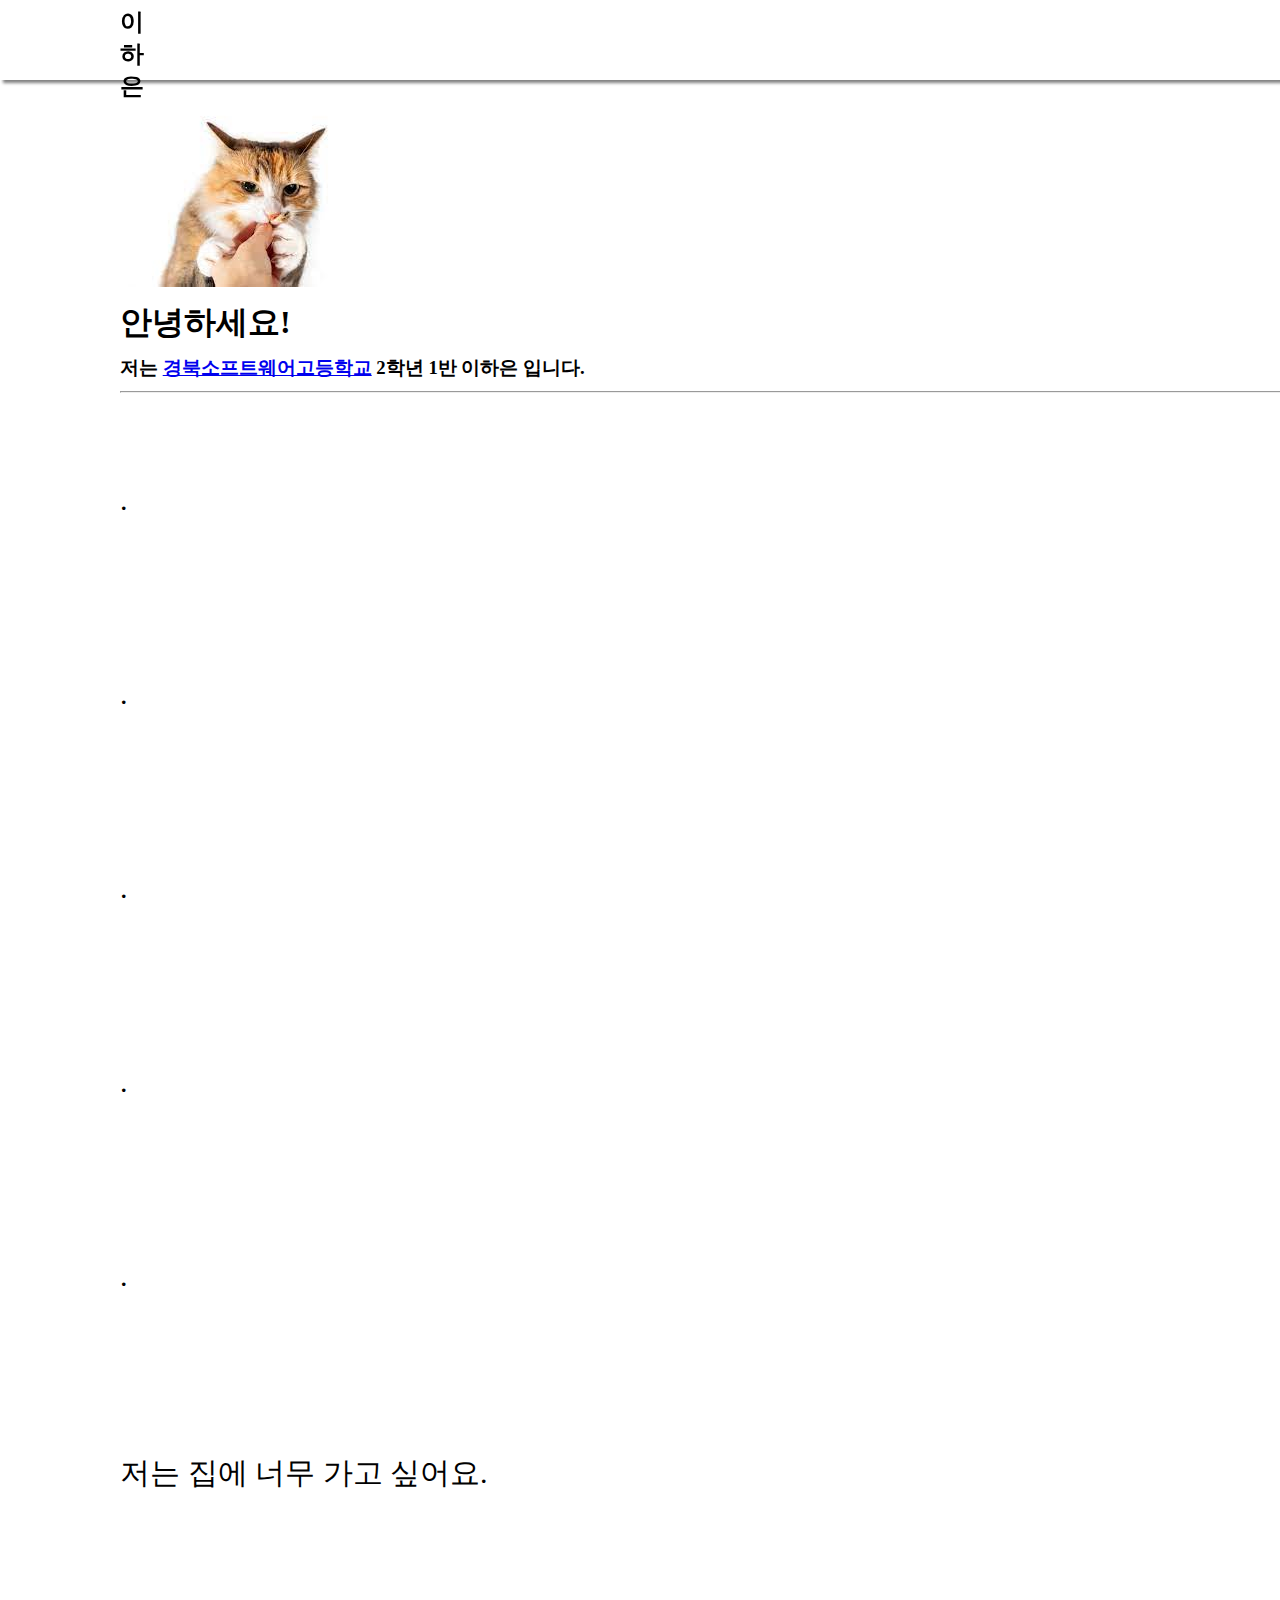
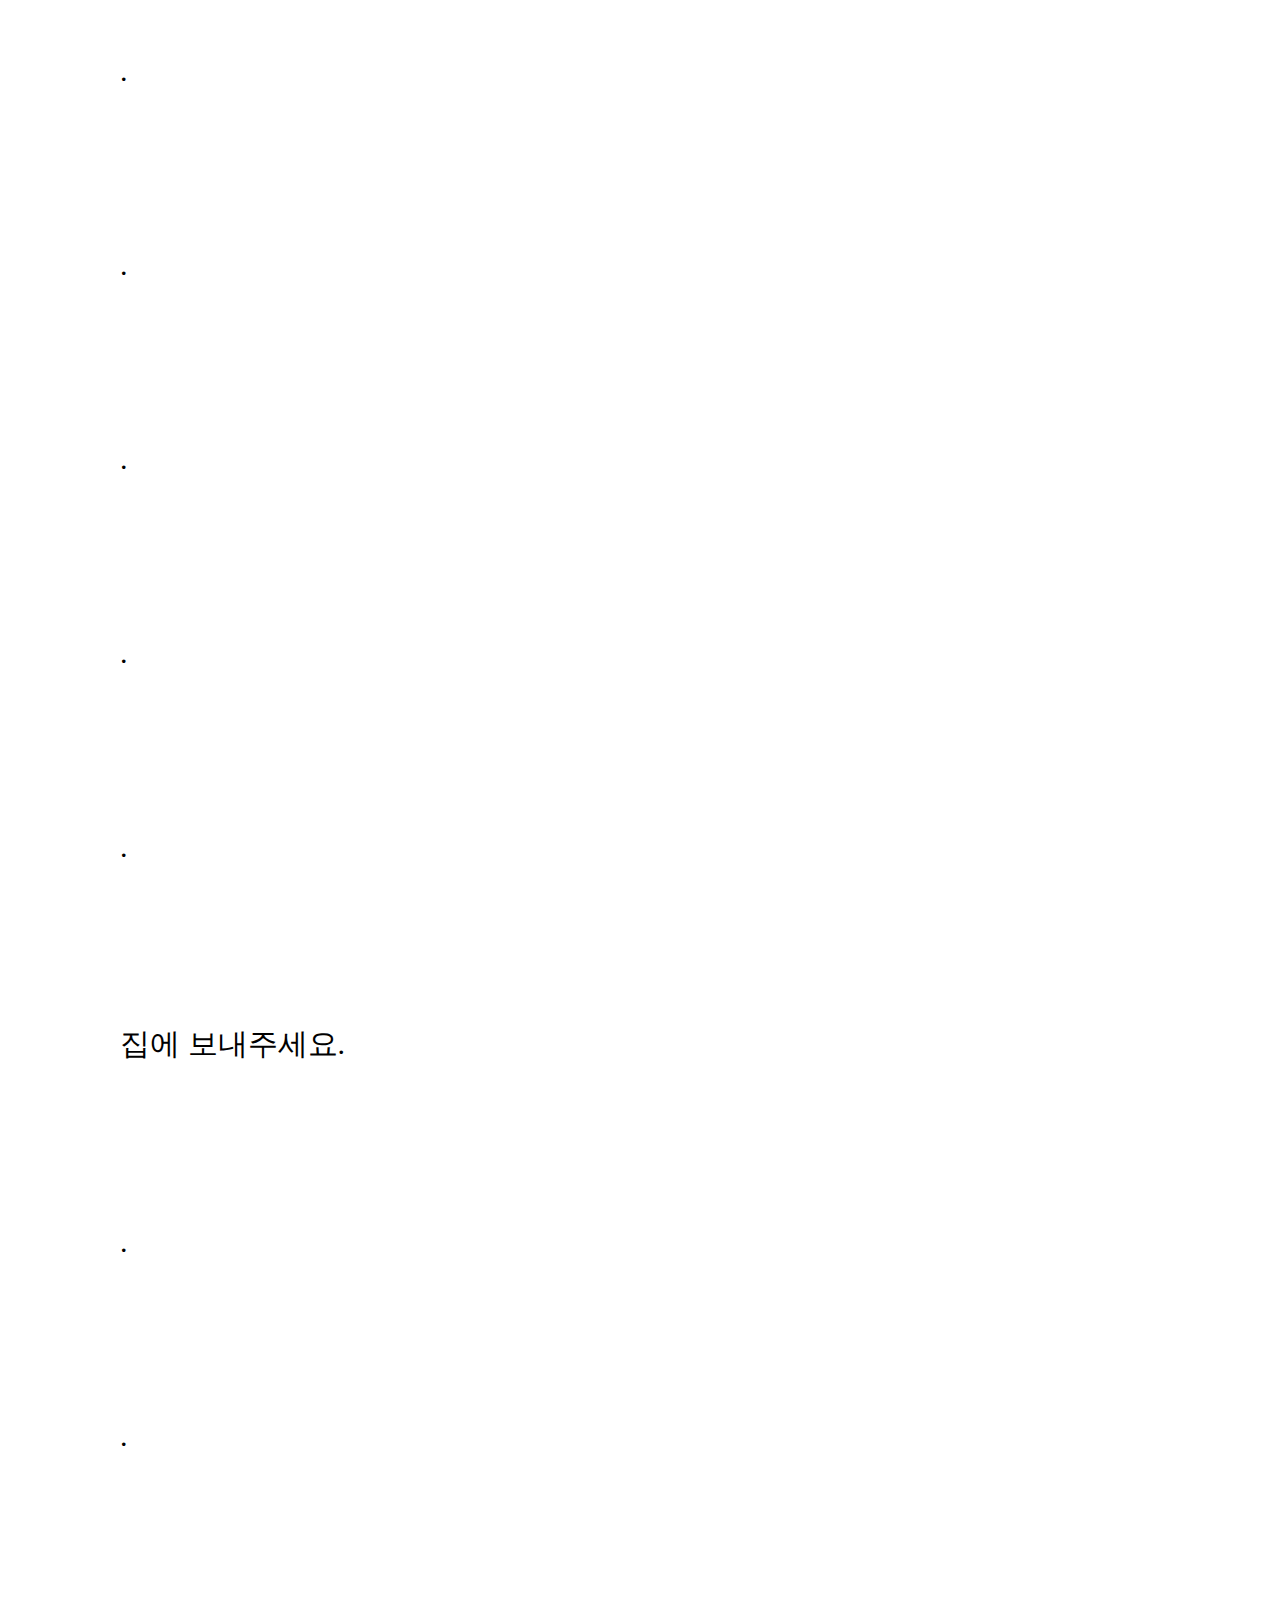
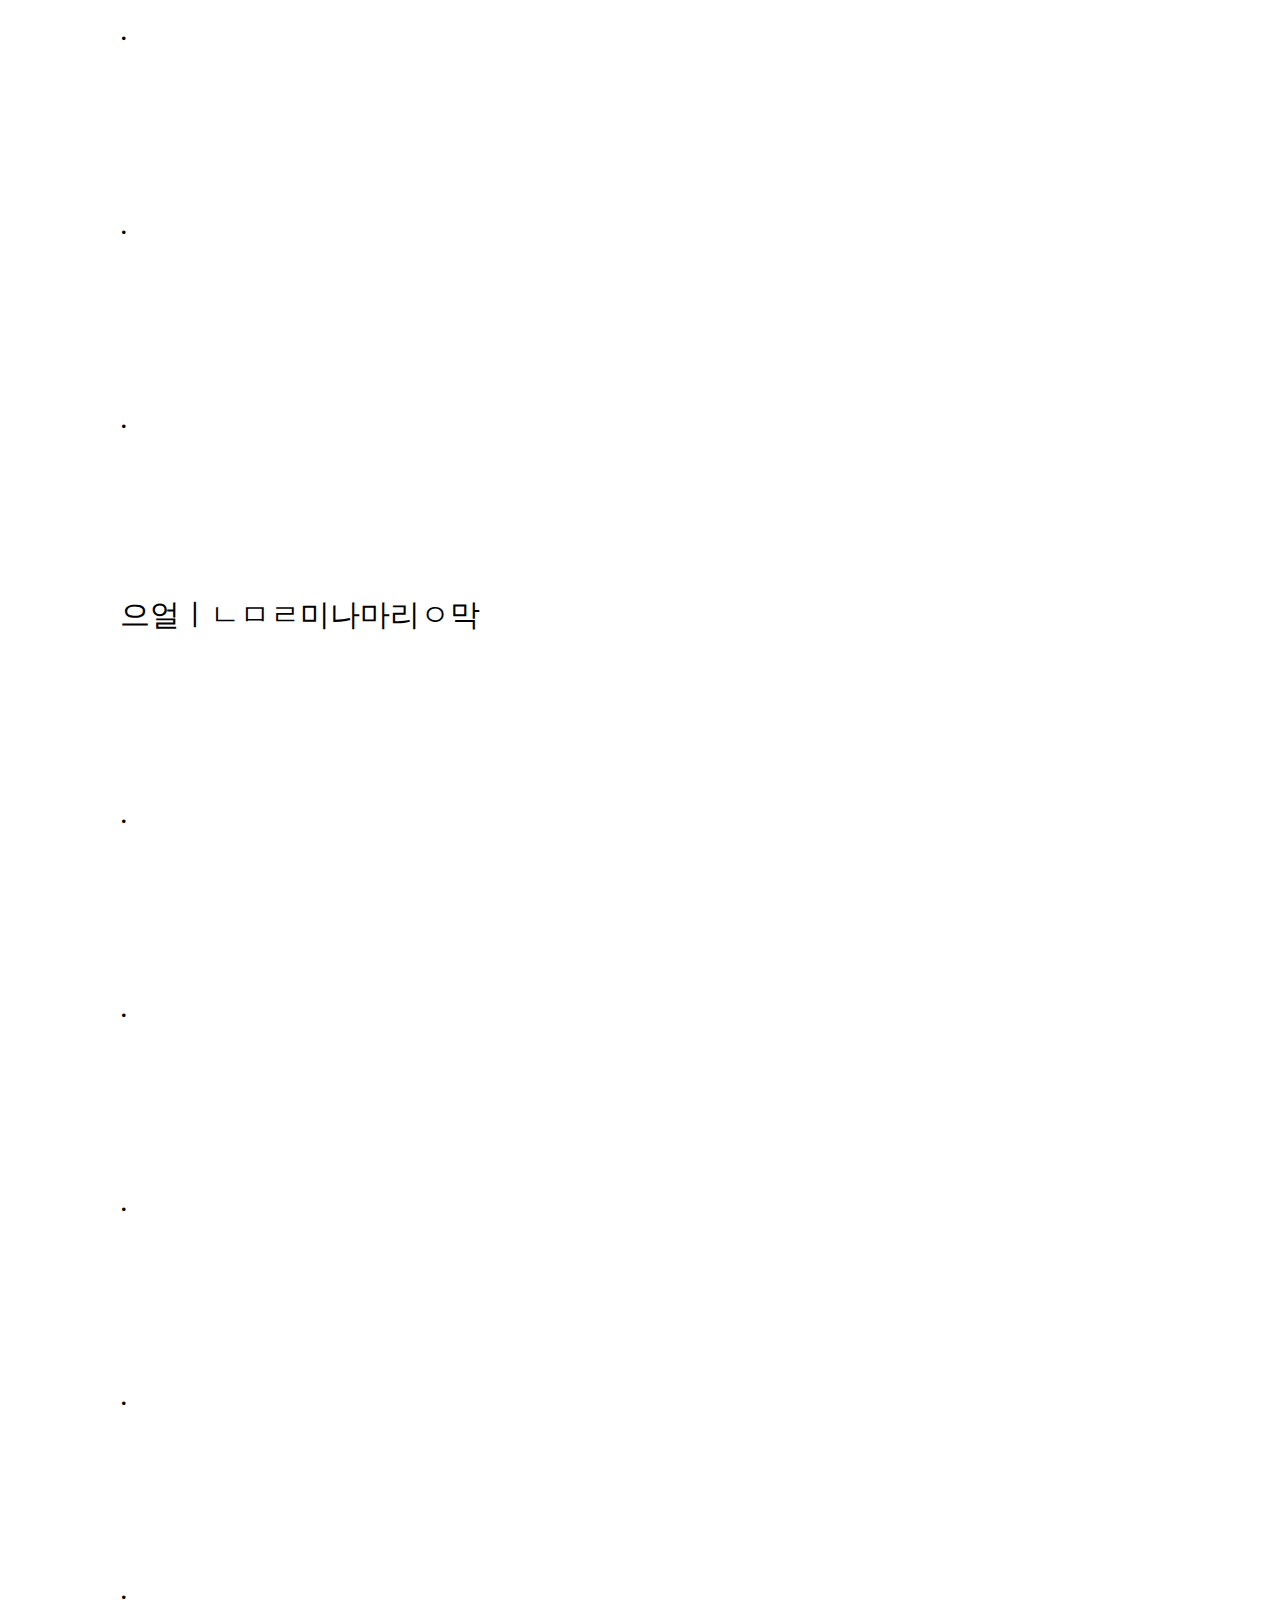
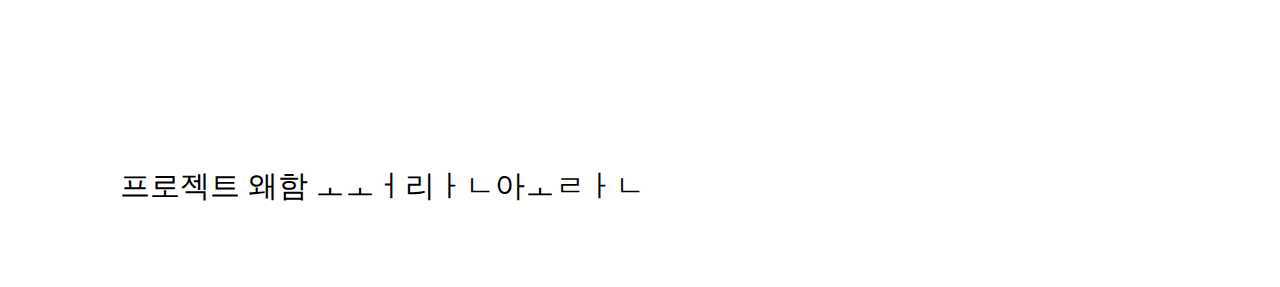
<file: index.html>
<!DOCTYPE html>
<html lang="ko">
<head>
  <meta charset="UTF-8">
  <meta http-equiv="X-UA-Compatible" content="IE=edge">
  <meta name="viewport" content="width=device-width, initial-scale=1.0">
  <title>간단한 자기소개 페이지 만들기</title>
  <style>
    *{
      padding: 0;
      margin: 0;
    }
    .topnav{
      display: flex;
      align-items: center;
      box-shadow: 3px 3px 3px gray;
      position: fixed;
      width: 100%;
      height: 80px;
      background-color: white;
      padding-left: 120px;
    }
    .mainnav{
      margin-left: 1200px;
      display: flex;
    }
    .mainnav li{
      all: unset;
      margin-left: 10px;
      margin-right: 10px;
    }
    .mainnav a:hover{
      color: rgb(52, 218, 162);
    }
    .mainnav a::after{
      content: "";
      width: 0%;
      background-color: rgb(52, 218, 162);
      display: block;
      transition: 0.8s;      
    }
    .mainnav a:hover::after{
      width: 100%;
      height: 2px;
    }
    .mainnav a{
      all: unset;
      cursor: pointer;
      font-size: 18px;
      font-weight: 700;
    }
    .main{
      padding-top: 100px;
      padding-left: 120px;
    }
    img{
      padding-bottom: 10px;
    }
    .hello h1, .hello h3{
      padding-bottom: 10px;
    }
    .hello hr{
      margin-bottom: 10px;
      width: 1600px;
    }
    .hell p{
      padding-top: 80px;
      padding-bottom: 80px;
      font-size: 30px;
    }
  </style>
</head>
<body>
  <div class="topnav">
    <h2>2111이하은</h2>
    <ul class="mainnav">
      <li><a href="index.html">메인화면</a></li>
      <li><a href="cat.html">나만없어고먐미</a></li>
      <li><a href="homeworks.html">HOMEWORKS</a></li>
    </ul>
  </div>
  <div class="main">
    <div class="hello">
      <img src="[data-uri]" alt="cat">
      <h1 class="title">안녕하세요!</h1>
      <h3>저는 <a href="http://school.gyo6.net/gbsw">경북소프트웨어고등학교</a> 2학년 1반 이하은 입니다.</h3>
      <hr>
    </div>
    <div class="hell">
      <p>.</p>
      <p>.</p>
      <p>.</p>
      <p>.</p>
      <p>.</p>
      <p>저는 집에 너무 가고 싶어요.</p>
      <p>.</p>
      <p>.</p>
      <p>.</p>
      <p>.</p>
      <p>.</p>
      <p>집에 보내주세요.</p>
      <p>.</p>
      <p>.</p>
      <p>.</p>
      <p>.</p>
      <p>.</p>
      <p>으얼ㅣㄴㅁㄹ미나마리ㅇ막</p>
      <p>.</p>
      <p>.</p>
      <p>.</p>
      <p>.</p>
      <p>.</p>
      <p>프로젝트 왜함 ㅗㅗㅓ리ㅏㄴ아ㅗㄹㅏㄴ</p>
    </div>
  </div>
</body>
</html>
</file>
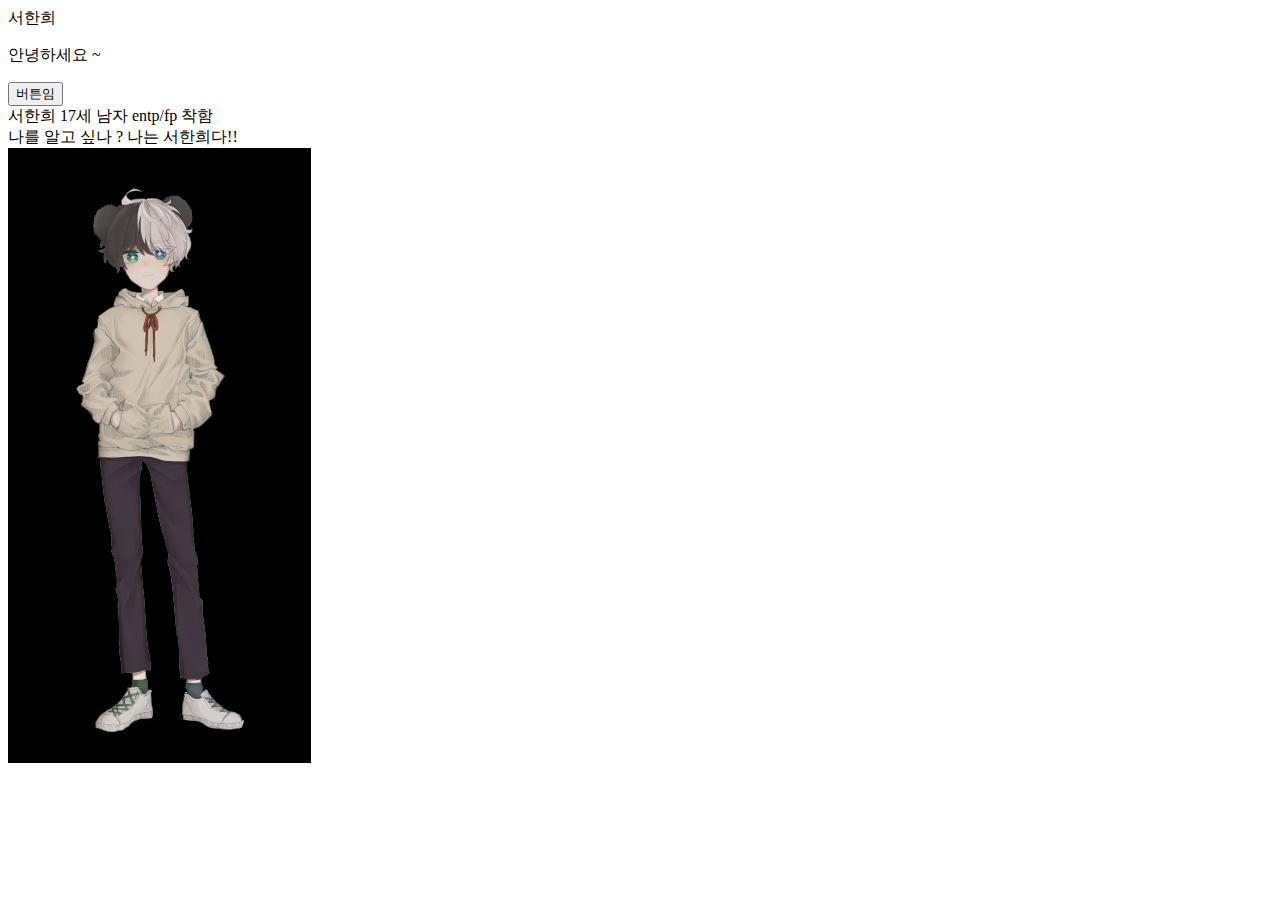
<file: 14서한희/creadit/index.html>
<!DOCTYPE html>
<html>
<head>
  <meta charset="UTF-8">
  <title>Document</title>
</head>
<body>
  <h8>서한희</h8>
  <p>안녕하세요 ~</p>
  <a href="https://www.gogle.com"><button>버튼임</button></a>
  <ui>
    <li>서한희 17세 남자 entp/fp 착함</li>
    <li>나를 알고 싶나 ? 나는 서한희다!!</li>
  </ui>
  <a href="https://www.instagram.com/long_zzo/">
  <img src="롱쪼.png"></a>

</body>
</html>
</file>
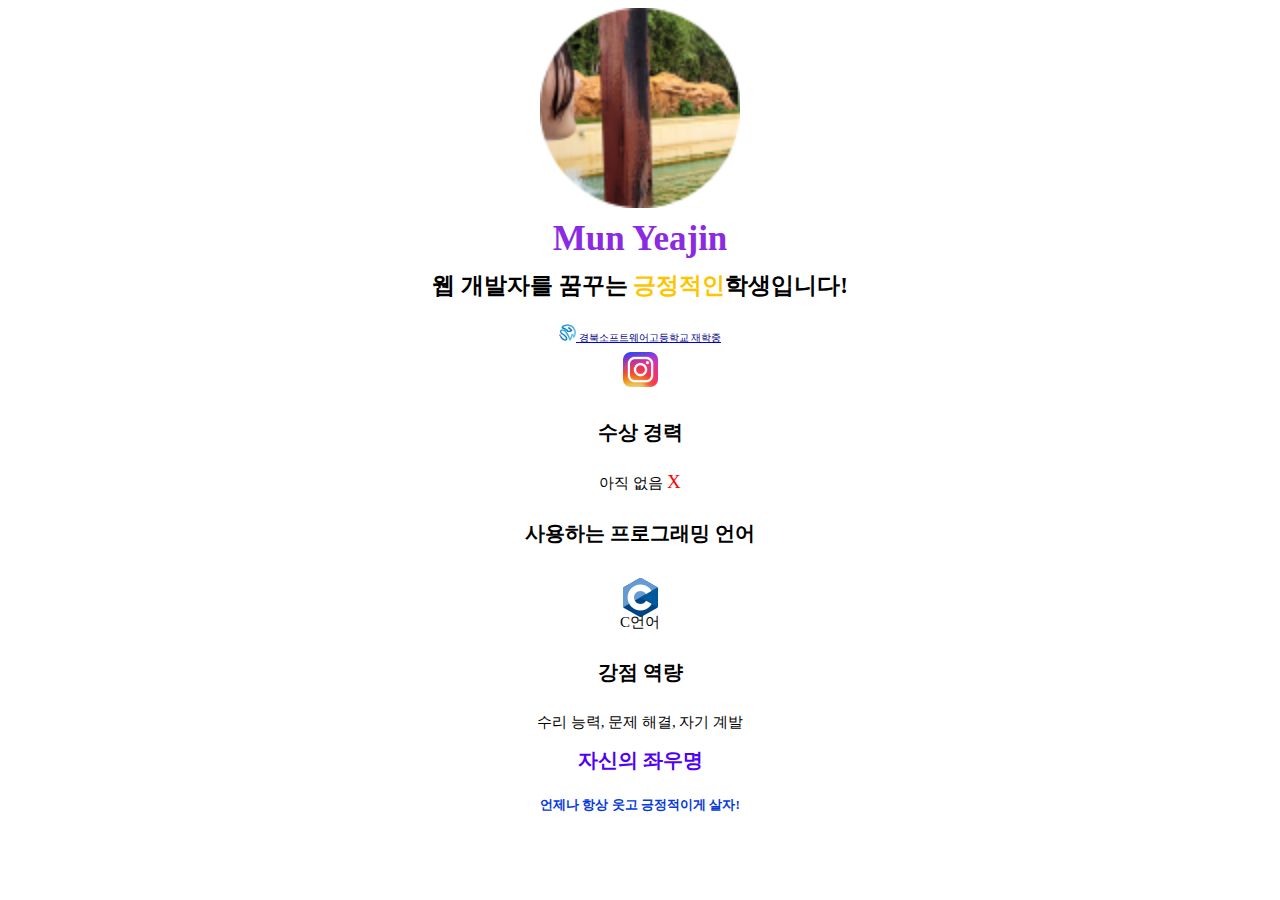
<file: 예진/web-문예진/index.html>
<!DOCTYPE html>
<html lang="en">
<head>
    <meta charset="UTF-8">
    <meta name="viewport" content="width=device-width, initial-scale=1.0">
    <title>introduce</title>
    <link href="css/index.css" rel="stylesheet">
</head>
<body>
    <img src="사진/profile.png" class="profile">
    <h1 class="name">Mun Yeajin</h1>
    <h3 class="word">웹 개발자를 꿈꾸는 <span style="color: rgb(255, 196, 0);">긍정적인</span>학생입니다!</h3>

    <a href="http://school.gyo6.net/gbsw"><p class="school"><img src="사진/school.png" class="symbol">
    경북소프트웨어고등학교 재학중</p></a>
    <a href="https://instagram.com/hakadeqp122?igshid=MzNlNGNkZWQ4Mg==">
        <img src="사진/인스타.png" class="log">
    </a>

    <p class="title">수상 경력</p>
    <p class="content">아직 없음 <span class="X">X</span></p>

    <p class="title">사용하는 프로그래밍 언어</p>
    <p class="content"><img src="사진/c.svg" class="log"> C언어</p>

    <p class="title">강점 역량</p>
    <p class="content">수리 능력, 문제 해결, 자기 계발</p>

    <h3 class="j">자신의 좌우명</h3>
    <h5 class="text">언제나 항상 웃고 긍정적이게 살자!</h5>

</body>
</html>
</file>
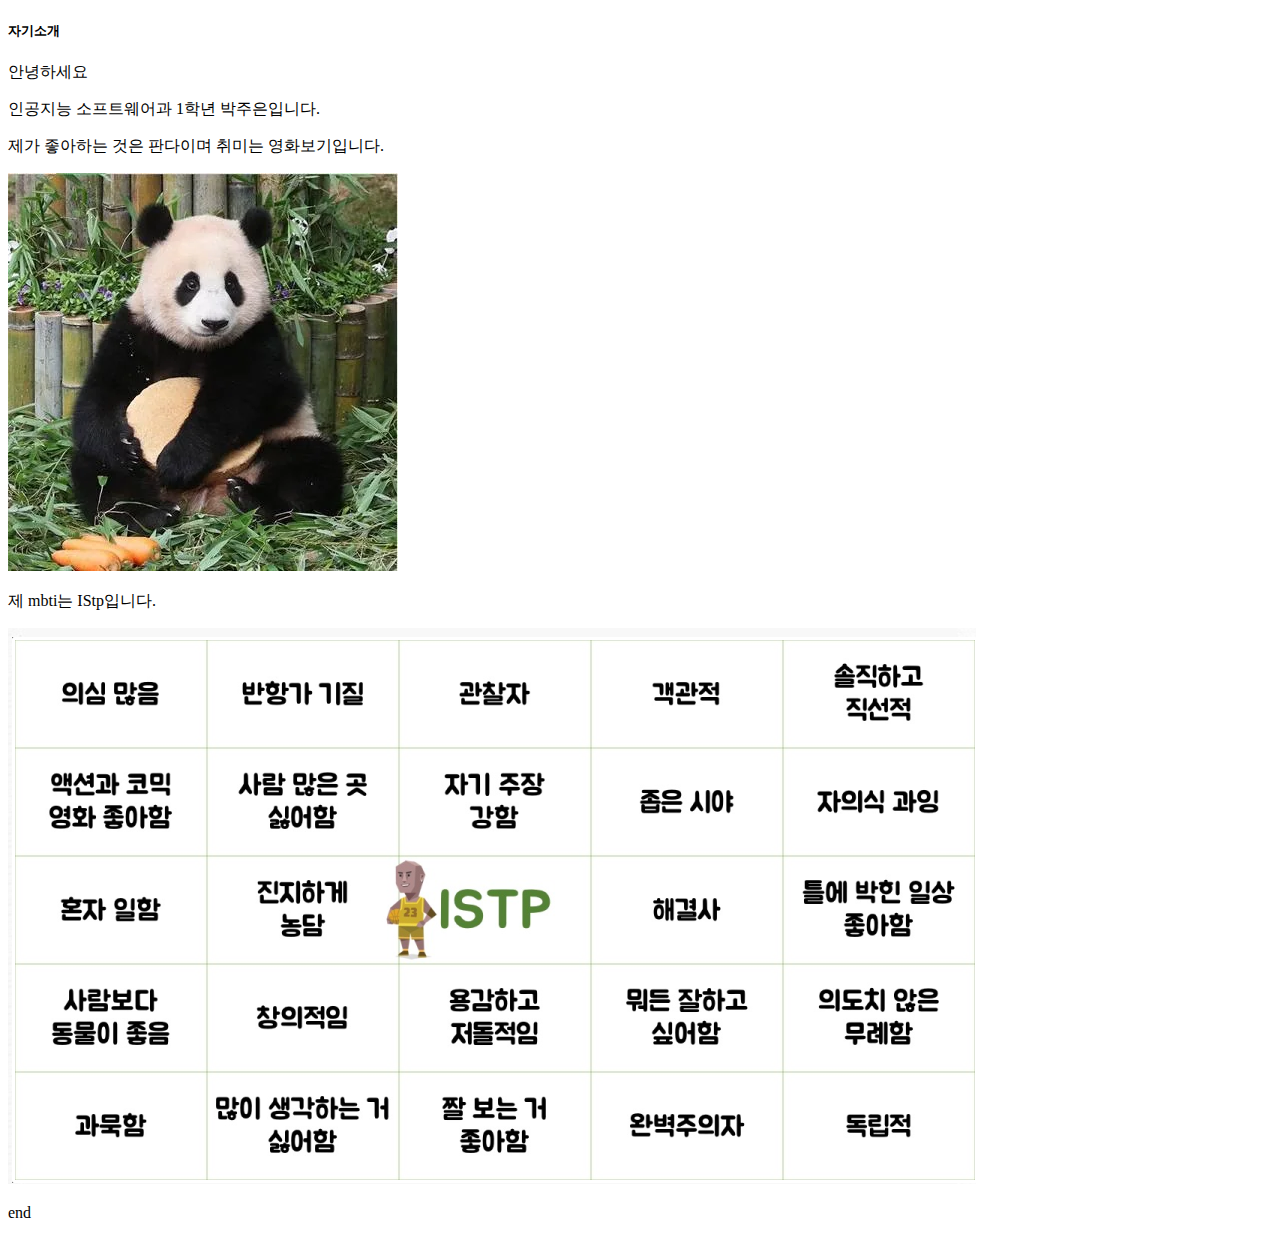
<file: 주은/html/index.html>
<!DOCTYPE html>
<html>
  <head>
    <meta charset="UTF-8" />
    <title>Document</title>
  </head>
  <body>
    <h5>자기소개</h5>
    <p>안녕하세요</p>
    <p>인공지능 소프트웨어과 1학년 박주은입니다.</p>
    <p>제가 좋아하는 것은 판다이며 취미는 영화보기입니다.</p>
    <img src="푸바오.webp" />
    <p>제 mbti는 IStp입니다.</p>
    <img src="istp.png" />
    <p>end</p>
  </body>
</html>
</file>
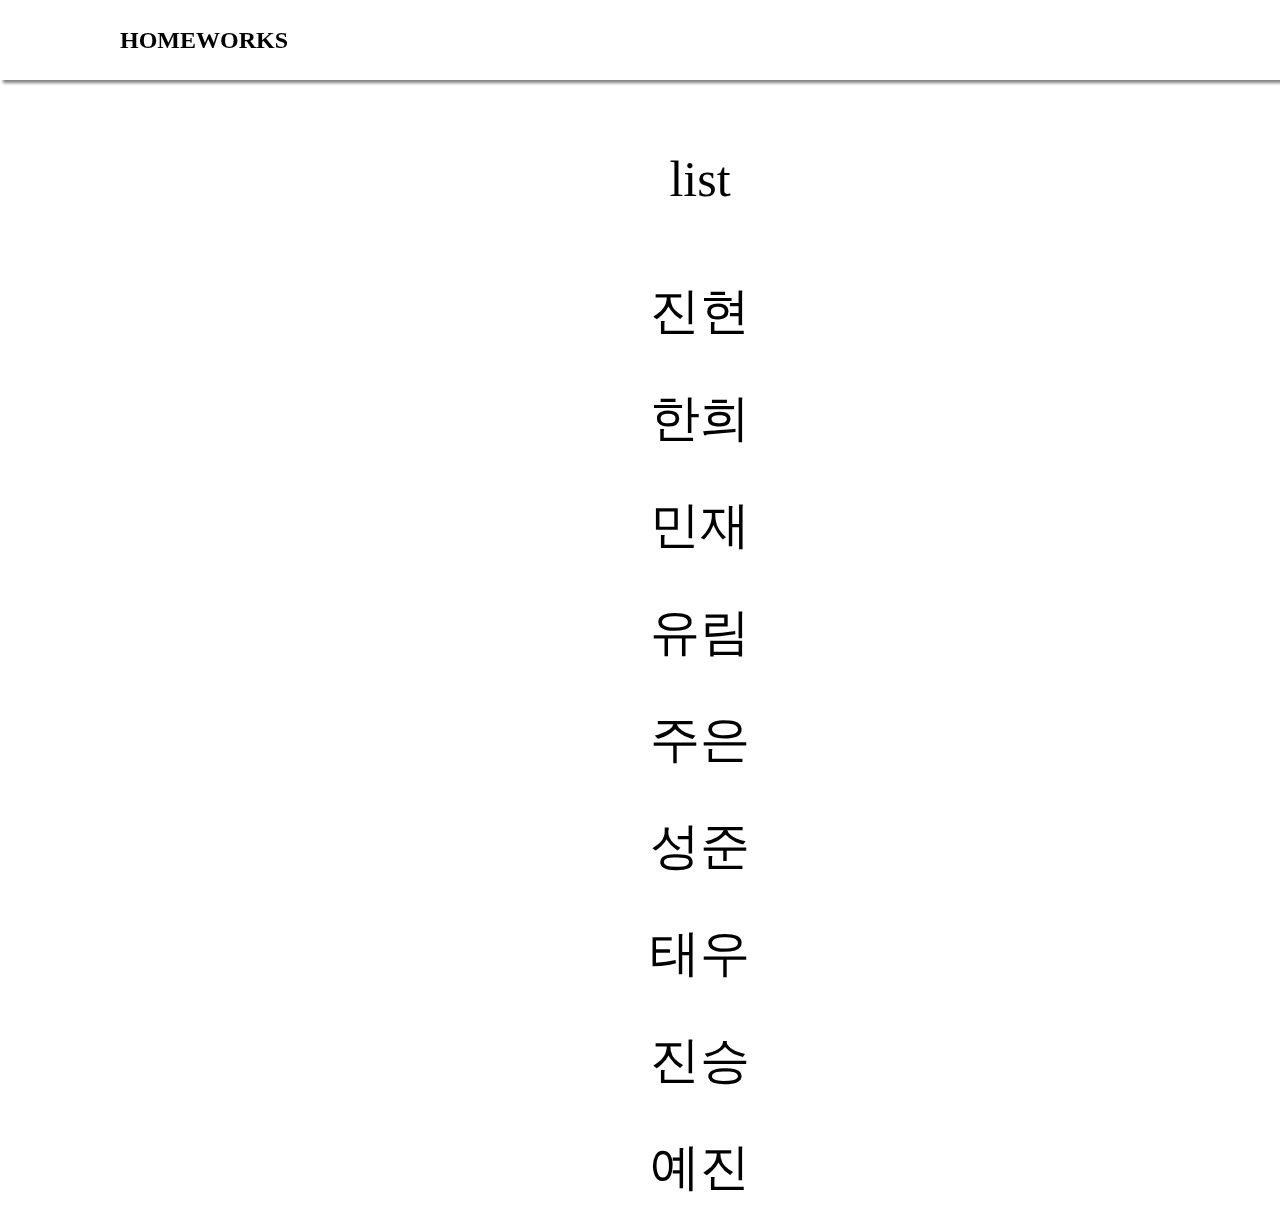
<file: homeworks.html>
<!DOCTYPE html>
<html lang="ko">

<head>
  <meta charset="UTF-8">
  <meta http-equiv="X-UA-Compatible" content="IE=edge">
  <meta name="viewport" content="width=device-width, initial-scale=1.0">
  <title>간단한 자기소개 페이지 만들기</title>
  <style>
    * {
      padding: 0;
      margin: 0;
    }

    .topnav {
      display: flex;
      align-items: center;
      box-shadow: 3px 3px 3px gray;
      position: fixed;
      width: 100%;
      height: 80px;
      background-color: white;
      padding-left: 120px;
    }

    .mainnav {
      margin-left: 1167px;
      display: flex;
    }

    .mainnav li {
      all: unset;
      margin-left: 10px;
      margin-right: 10px;
    }

    .mainnav a:hover {
      color: rgb(52, 218, 162);
    }

    .mainnav a::after {
      content: "";
      width: 0%;
      background-color: rgb(52, 218, 162);
      display: block;
      transition: 0.8s;
    }

    .mainnav a:hover::after {
      width: 100%;
      height: 2px;
    }

    .mainnav a {
      all: unset;
      cursor: pointer;
      font-size: 18px;
      font-weight: 700;
    }

    .main {
      padding-top: 150px;
      padding-left: 120px;
      font-size: 50px;
      display: flex;
      flex-direction: column;
      align-items: center;
    }
    .main p{
      padding-bottom: 50px;
    }
    .main li{
      all: unset;
      display: flex;
      flex-direction: column;
      align-items: center;
      padding-top: 20px;
      padding-bottom: 20px;
    }
    a{
      all: unset;
      cursor: pointer;
    }
    a:hover{
      color: rgb(52, 83, 218);
      transition: 0.6s;
    }
    a::after{
      content: '';
      width: 0%;
      display: block;
      transition: 0.6s;
      background-color: rgb(52, 83, 218);
    }
    a:hover::after{
      width: 100%;
      height: 10px;
    }
  </style>
</head>

<body>
  <div class="topnav">
    <h2>HOMEWORKS</h2>
    <ul class="mainnav">
      <li><a href="index.html">메인화면</a></li>
      <li><a href="cat.html">나만없어고먐미</a></li>
      <li><a href="homeworks.html">HOMEWORKS</a></li>
    </ul>
  </div>
  <div class="main">
    <p>list</p>
    <ul>
      <li><a href="../김진현/index.html">진현</a></li>
      <li><a href="../14서한희/creadit/index.html">한희</a></li>
      <li><a href="../강민재/자기소개서.html">민재</a></li>
      <li><a href="../유림/1414 정유림 자기소개/imdex.html">유림</a></li>
      <li><a href="../주은/html/index.html">주은</a></li>
      <li><a href="../성준/Introduce_myself/introduce.html">성준</a></li>
      <li><a href="../태우/index.html">태우</a></li>
      <li><a href="../유진승/index.html">진승</a></li>
      <li><a href="../예진/web-문예진/index.html">예진</a></li>
    </ul>
  </div>
</body>

</html>
</file>
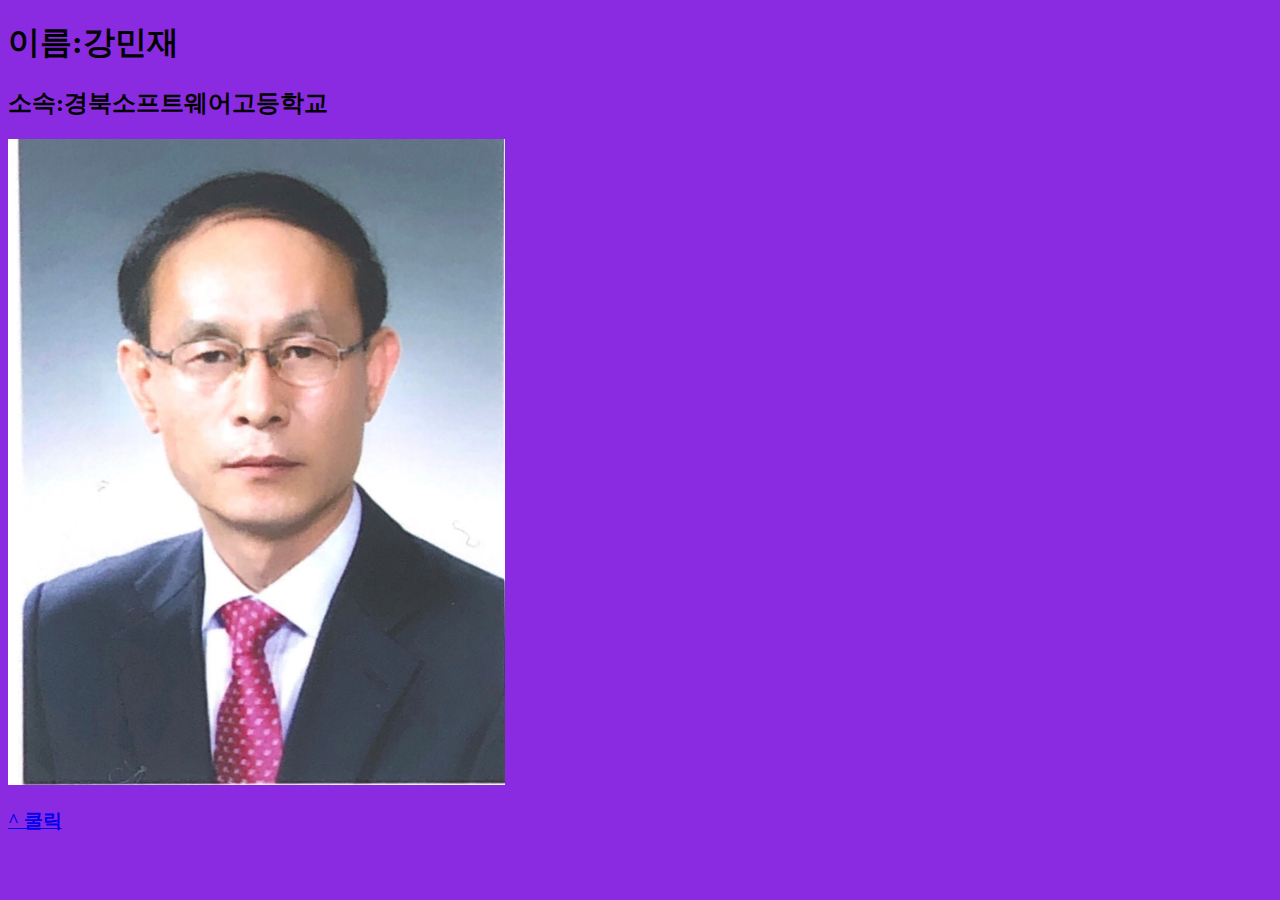
<file: 강민재/자기소개서.html>
<!DOCTYPE html>
<html lang="en">

<head>
    <meta charset="UTF-8">
    <title>Document</title>
    <style>
        body {
            background-color: blueviolet;
        }
    </style>
</head>

<body>
    <h1>이름:강민재</h1>
    <h2>소속:경북소프트웨어고등학교</h2>
    <a href="http://school.gyo6.net/gbsw">
        <img src="교장.png">
        <h3>
            ^ 쿨릭</h3>
    </a>


</html>
</file>
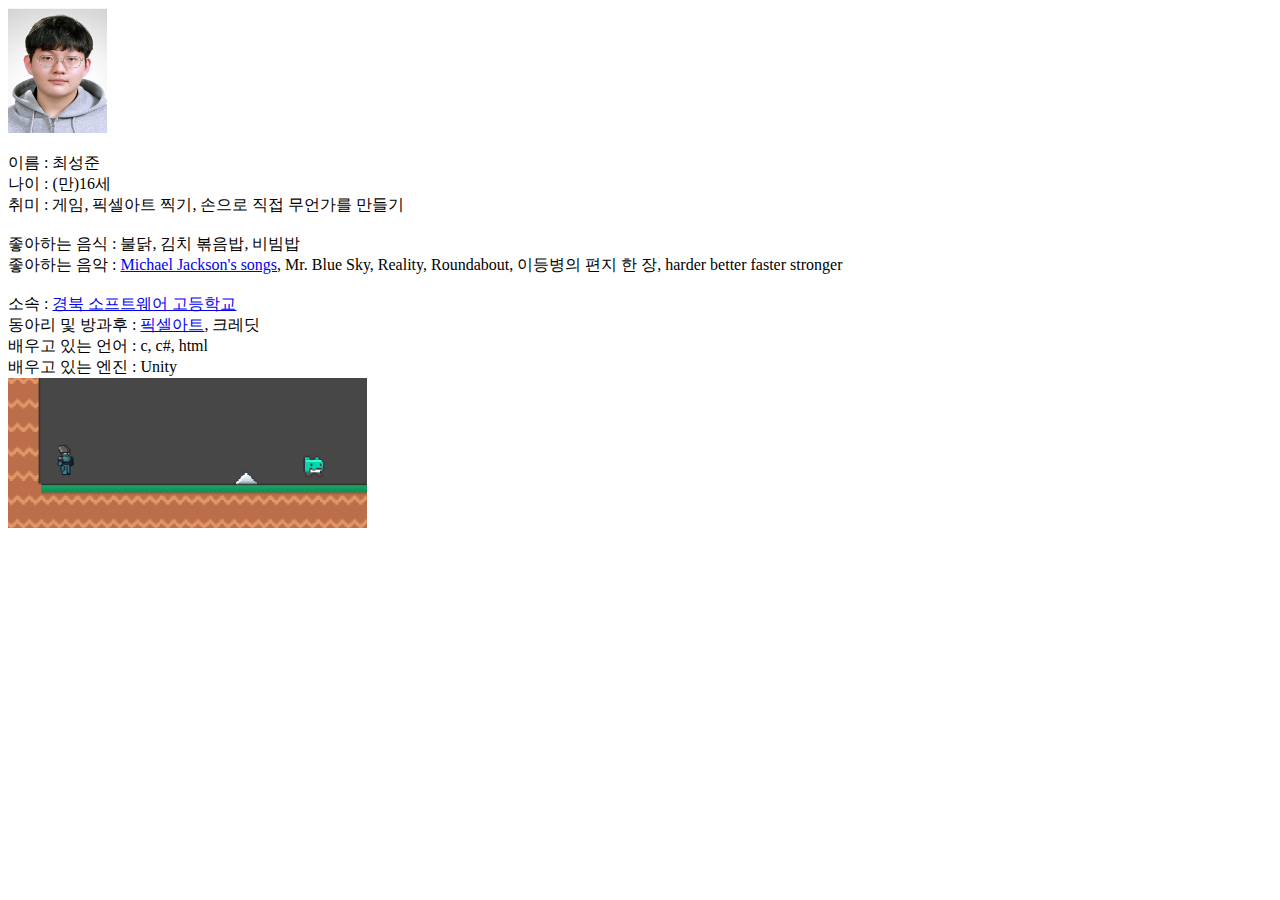
<file: 성준/Introduce_myself/introduce.html>
<!DOCTYPE html>
<html lang="ko">
<head>
    <meta charset="UTF-8">
    <meta http-equiv="X-UA-Compatible" content="IE=edge">
    <meta name="viewport" content="width=device-width, initial-scale=1.0">
    <title>Introduce</title>
</head>
<style>
    p{
        border-color: aqua;
        background-color: white;
        color:black;
    }
</style>
<body><a href="https://www.instagram.com/e2are/#" target="blank">
    <img src="./images/KakaoTalk_20230306_192050274.jpg" alt="증명사진" height="125px" width=100px">
    </a>
    <p>
        이름 : 최성준<br>나이 : (만)16세
        <br>취미 : 게임, 픽셀아트 찍기, 손으로 직접 무언가를 만들기<br><br>좋아하는 음식 : 불닭, 김치 볶음밥, 비빔밥<br>
        좋아하는 음악 : <a href="https://www.youtube.com/watch?v=z1fadkdxAX0&t=557s">Michael Jackson's songs</a>, Mr. Blue Sky, Reality, Roundabout, 이등병의 편지 한 장, harder better faster stronger
        <br><br>소속 :
        <a href="http://school.gyo6.net/gbsw" target="blank"> 경북 소프트웨어 고등학교</a><br>동아리 및 방과후 : <a href="https://www.instagram.com/gbsw_pixelart/#" target="blank">픽셀아트</a>, 크레딧
        <br>배우고 있는 언어 : c, c#, html
        <br>배우고 있는 엔진 : Unity
        <br><img src="./images/스크린샷 2023-06-03 143844.png" height="150px" alt="플랫포머 게임 화면">
    </p>
    
</body>
</html>
</file>
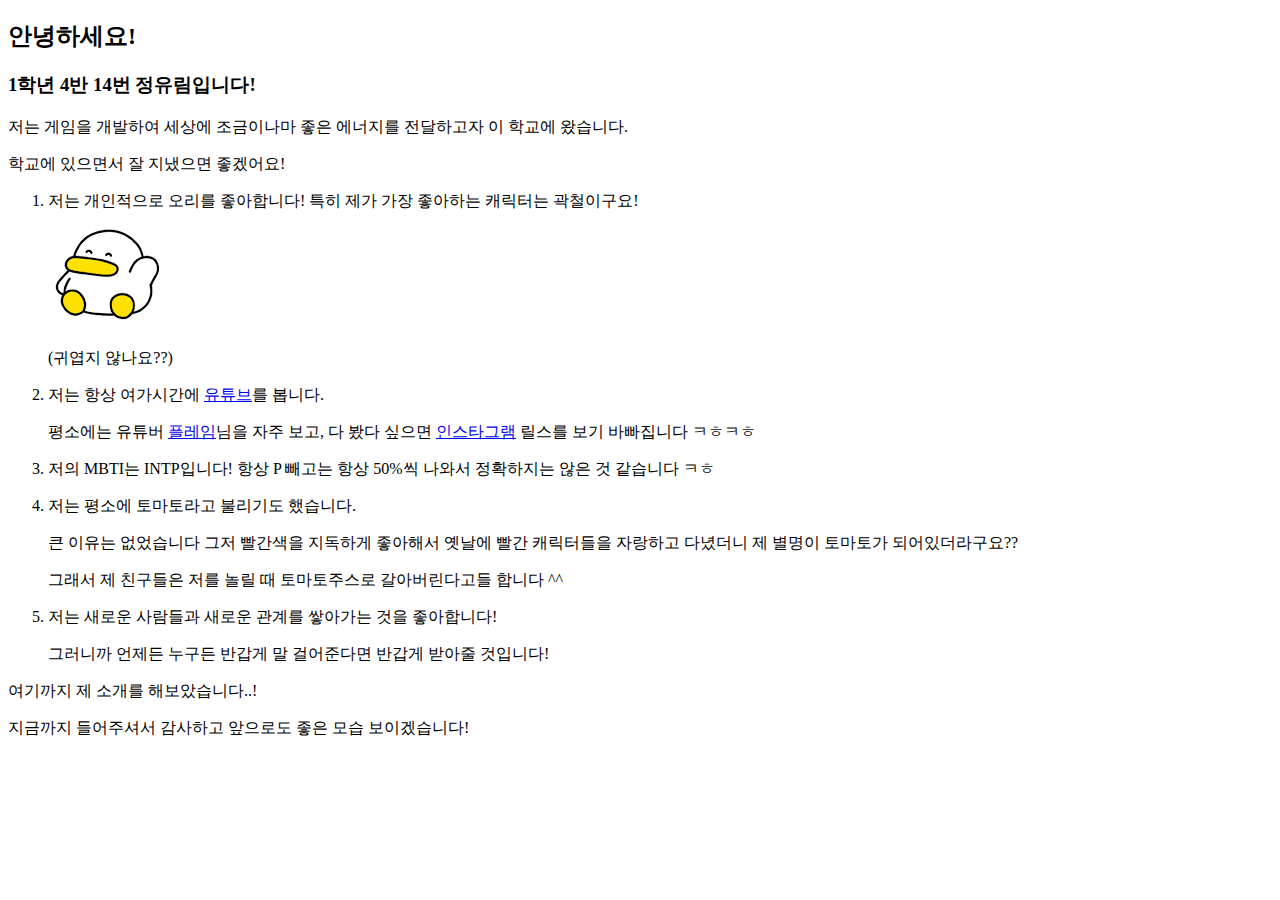
<file: 유림/1414 정유림 자기소개/imdex.html>
<!DOCTYPE html>
<html>
  <head>
    <meta charset="UTF-8" />
    <title>Document</title>
  </head>
  <body>
    <h2>안녕하세요!</h2>
    <h3>1학년 4반 14번 정유림입니다!</h3>
    <p>
      저는 게임을 개발하여 세상에 조금이나마 좋은 에너지를 전달하고자 이 학교에
      왔습니다.
    </p>
    <p>학교에 있으면서 잘 지냈으면 좋겠어요!</p>

    <ol>
      <li>
        저는 개인적으로 오리를 좋아합니다! 특히 제가 가장 좋아하는 캐릭터는
        곽철이구요!
      </li>
      <img src="곽철이.png" />
      <p>(귀엽지 않나요??)</p>
      <li>
        저는 항상 여가시간에 <a href="https://www.youtube.com">유튜브</a>를
        봅니다.
      </li>
      <p>
        평소에는 유튜버
        <a href="https://www.youtube.com/@Flame_TV">플레임</a>님을 자주 보고, 다
        봤다 싶으면 <a href="https://www.instagram.com">인스타그램</a> 릴스를
        보기 바빠집니다 ㅋㅎㅋㅎ
      </p>
      <li>
        저의 MBTI는 INTP입니다! 항상 P 빼고는 항상 50%씩 나와서 정확하지는 않은
        것 같습니다 ㅋㅎ
      </li>
      <p></p>
      <li>저는 평소에 토마토라고 불리기도 했습니다.</li>
      <p>
        큰 이유는 없었습니다 그저 빨간색을 지독하게 좋아해서 옛날에 빨간
        캐릭터들을 자랑하고 다녔더니 제 별명이 토마토가 되어있더라구요??
      </p>
      <p>
        그래서 제 친구들은 저를 놀릴 때 토마토주스로 갈아버린다고들 합니다 ^^
      </p>
      <li>저는 새로운 사람들과 새로운 관계를 쌓아가는 것을 좋아합니다!</li>
      <p>그러니까 언제든 누구든 반갑게 말 걸어준다면 반갑게 받아줄 것입니다!</p>
    </ol>
    <p>여기까지 제 소개를 해보았습니다..!</p>
    <p>지금까지 들어주셔서 감사하고 앞으로도 좋은 모습 보이겠습니다!</p>
  </body>
</html>
</file>
<file: 예진/web-문예진/css/index.css>
.profile{
    margin-left: auto;
    margin-right: auto;
    display: block;
    width: 200px;
}

.X{
    color: red;
    font-size: 19px;
}
.word{
    text-align: center;
    font-size: 23px;  
}

.text{
    text-align: center;
    color: rgb(7, 59, 216);
}

.name{
    text-align: center;
    font-size: 35px;
    color: blueviolet;
    line-height: 15px;
}

.school{
    font-size:10px;
    text-align: center;
    line-height: 9px;
    color: darkblue;
    font-weight: 500;
}

.symbol{
    width: 17px;
}

.title{
    text-align: center;
    font-size: 20px;
    line-height: 50px;
    font-weight: 900;
}


.content{
    text-align: center;
    font-size: 15px;
    line-height: 10px;
}

.log{
    width: 35px;
    margin-left: auto;
    margin-right: auto;
    display: block;
}

.j{
    text-align: center;
    color: rgb(81, 0, 244);
    font-weight: 900;
    font-size: 20px;
}

.image{
    margin-left: auto;
    margin-right: auto;
    display: block;
    width: 40px;
}
</file>
